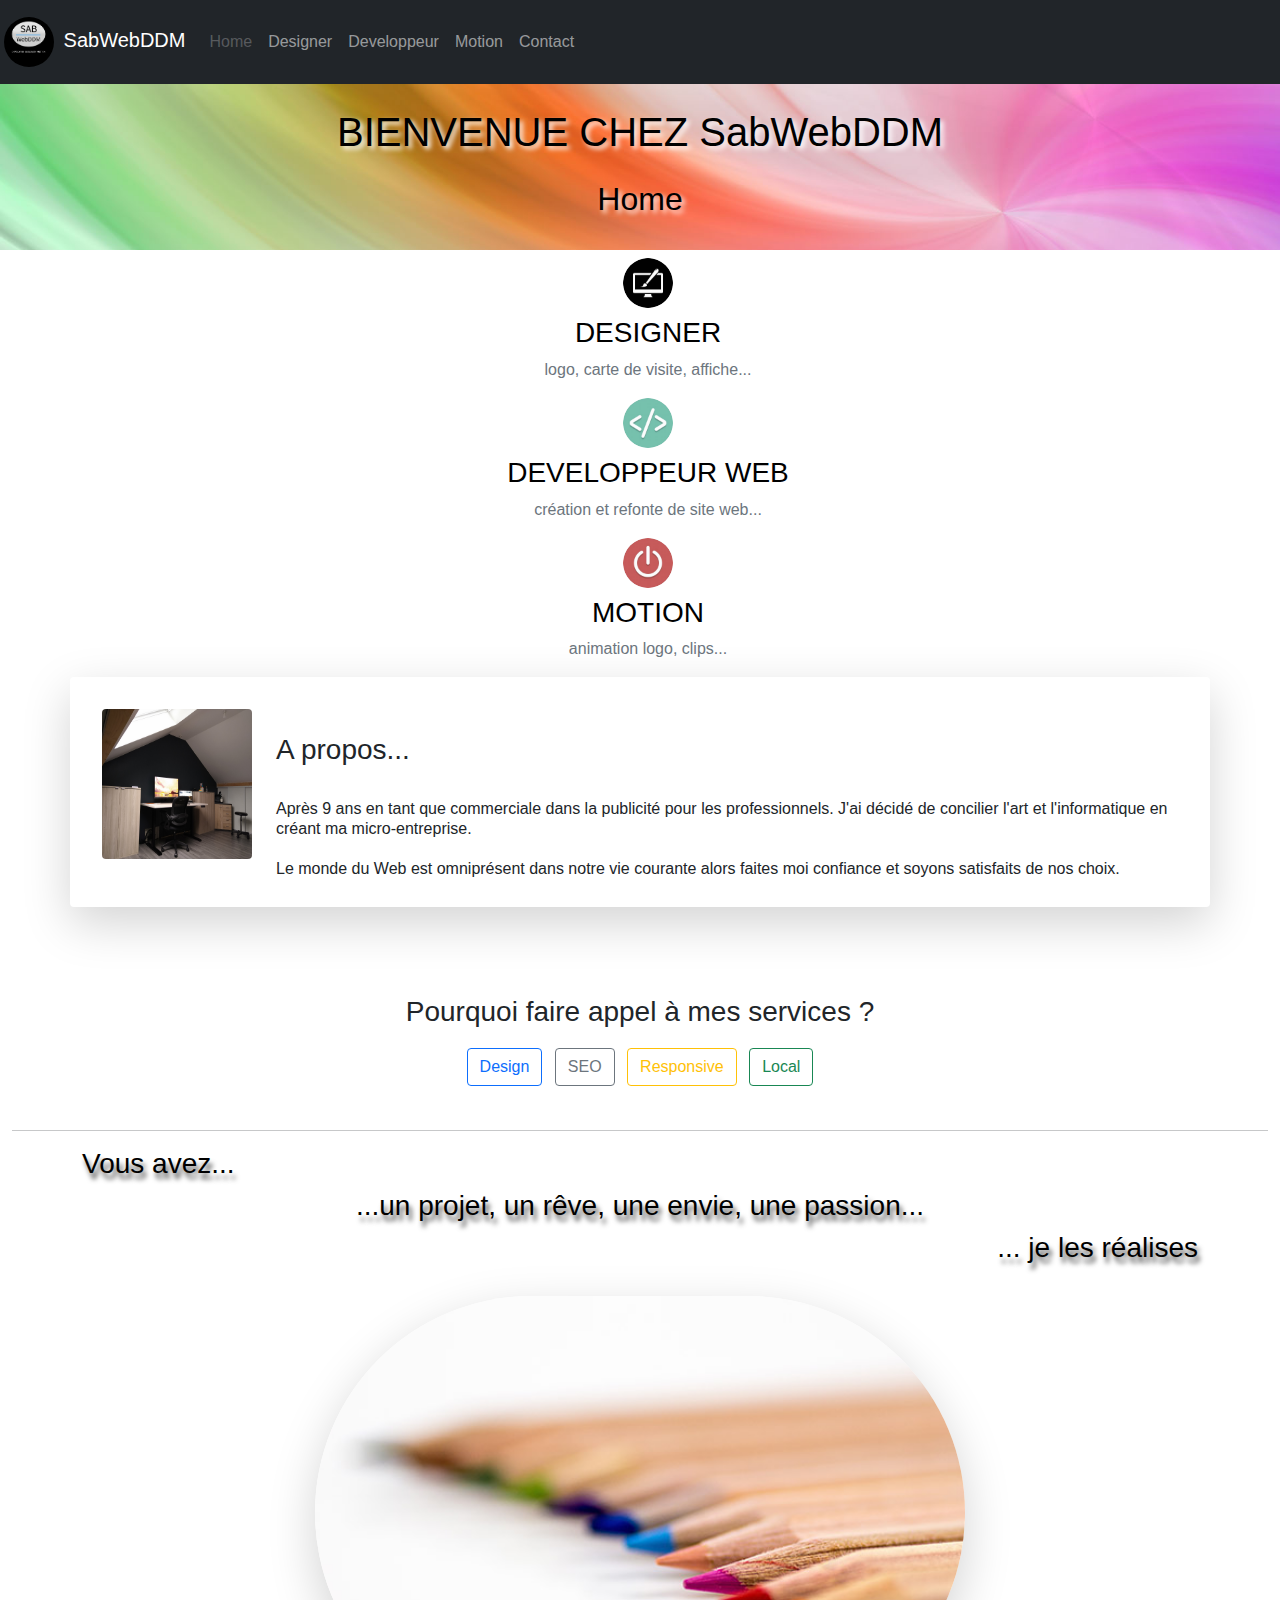
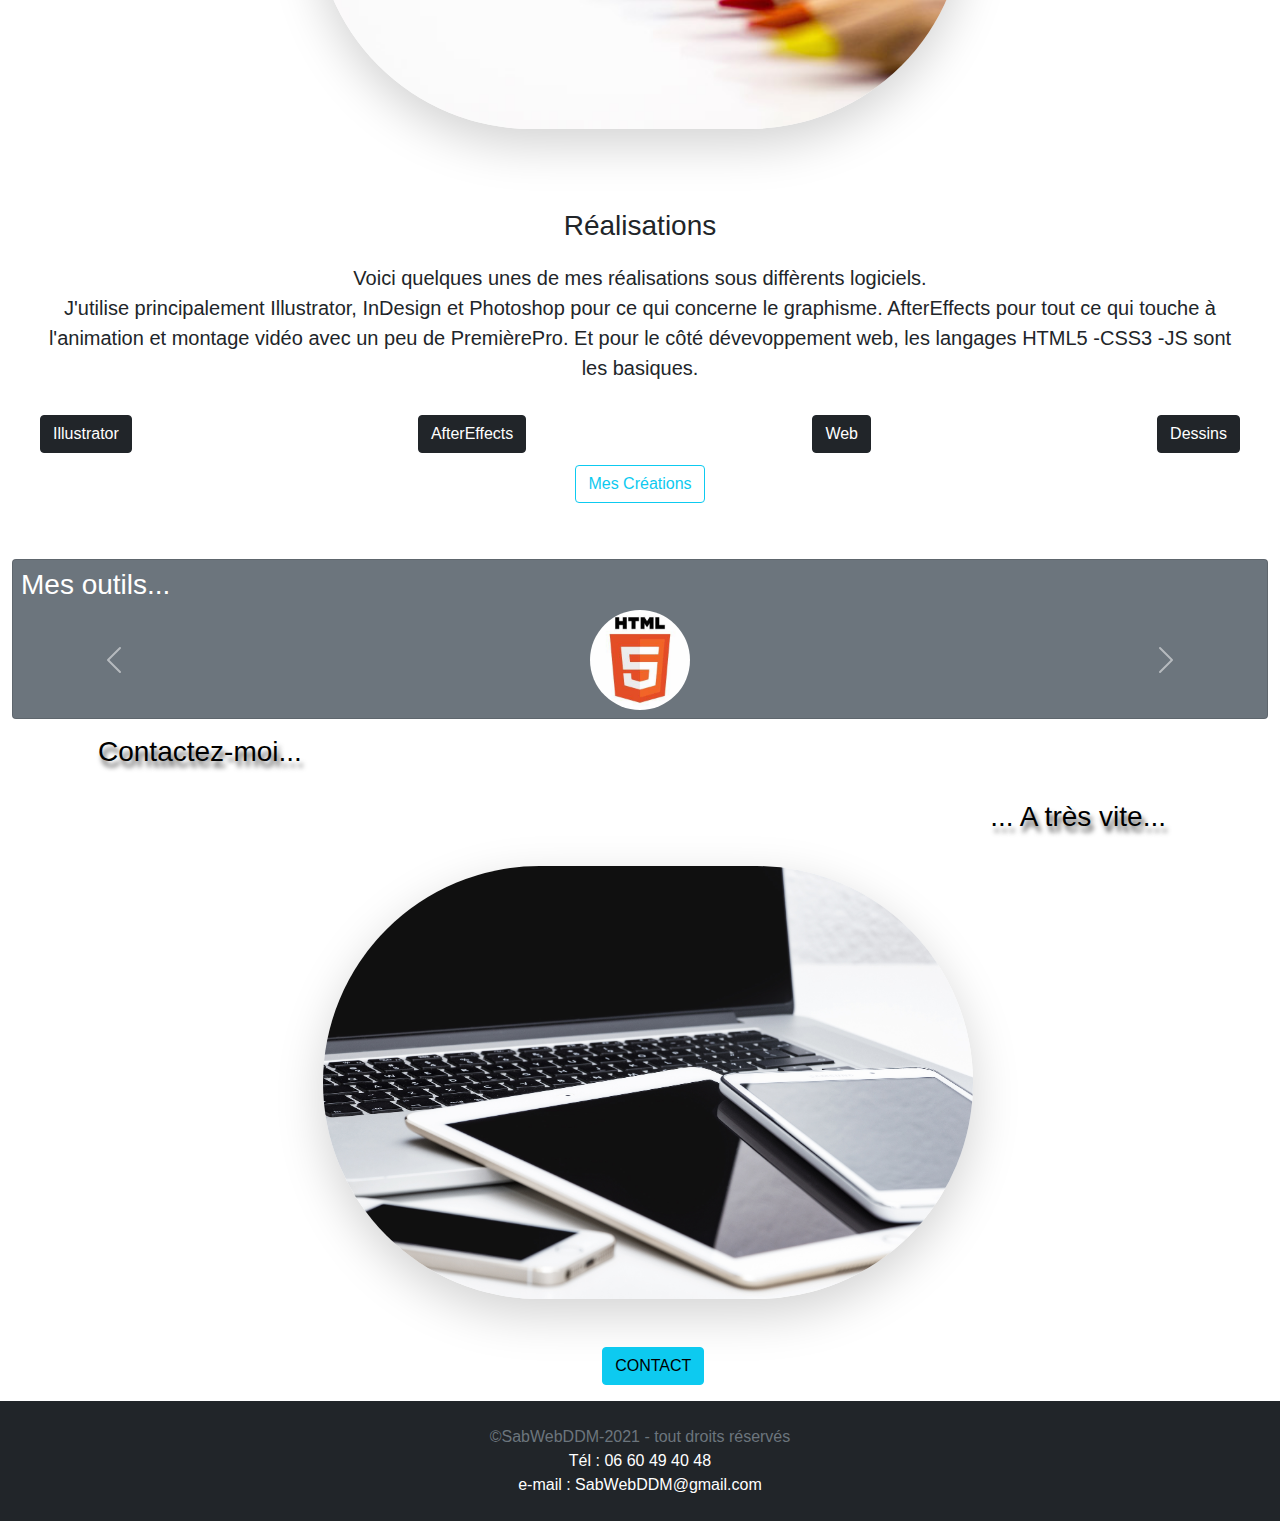
<file: index.html>
<!DOCTYPE html>
<html lang="fr">

<head>
  <meta charset="UTF-8">
  <meta http-equiv="X-UA-Compatible" content="IE=edge">
  <meta name="viewport" content="width=device-width, initial-scale=1.0">
  <meta name="Description" content="Création et conception et développement de sites web. Infographiste pour logo, carte de visite, affiche, programme, flyers...Motion pour animation de logos, films d'entreprise et clips...Développeur web pour la création de sites web et d'application mobile ">
  <meta name="Subject" content="Designer-Developpeur-Motion">
  <meta name="Copyright" content="SabWebDDM">
  <meta name="Author" content="Sabine LIMAT">
  <meta name="Reply-To" content="sabwebddm@gmail.com">
  <meta name="Robots" content="all">
  <meta name="Rating" content="general">
  <meta name="Distribution" content="global">
  <meta name="Geography" content="France">
  <meta name="Category" content="internet">
  <link rel="stylesheet" href="bootstrap-5.0.0-beta3-dist/css/bootstrap.min.css">
  <link rel="stylesheet" href="style.css" type="text/css">
  <title> SabwebDDM - Home</title>
</head>

<body>
        <!--barre de navigation-menu-->
  <nav class="navbar navbar-dark bg-dark navbar-expand-lg">
    <a href="./index.html" class="navbar-brand">
      <img src="images/sab-logo4167x4167.jpg" alt="mon logo" width="50" height="50" class="d-inline-block align-center rounded-pill m-1" /> SabWebDDM
    </a>
      <button type="button" class="navbar-toggler" data-toggle="collapse" data-target="#navbarNavDropdown" aria-controls="navbarNavDropdown" aria-expanded="false" aria-label="Toggle navigation">
        <svg xmlns="http://www.w3.org/2000/svg" width="16" height="16" fill="currentColor" class="bi bi-three-dots-vertical" viewBox="0 0 16 16">
          <path d="M9.5 13a1.5 1.5 0 1 1-3 0 1.5 1.5 0 0 1 3 0zm0-5a1.5 1.5 0 1 1-3 0 1.5 1.5 0 0 1 3 0zm0-5a1.5 1.5 0 1 1-3 0 1.5 1.5 0 0 1 3 0z" />
        </svg>
      </button>

        <!--thèmes menu de navigation-->
    <div class="collapse navbar-collapse" id="navbarNavDropdown">
      <ul class="navbar-nav">
        <li class="nav-item">
          <a href="index.html" class="nav-link disabled"> Home</a>
        </li>
        <li class="nav-item">
          <a href="./pages/designer.html" class="nav-link"> Designer</a>
        </li>
        <li class="nav-item">
          <a href="./pages/developpeurWeb.html" class="nav-link"> Developpeur</a>
        </li>
        <li class="nav-item">
          <a href="./pages/motion.html" class="nav-link"> Motion</a>
        </li>
        <li class="nav-item">
          <a href="./pages/contact.html" class="nav-link"> Contact</a>
        </li>
      </ul>
    </div>
        <!--FIN thèmes menu de navigation-->
  </nav>
        <!--FIN barre de navigation-menu-->

        <!--nom de l'entreprise-domaines d'activités-->
  <header class="containeur-fluid p-2">
    <h1 class="text-center p-3"> BIENVENUE CHEZ SabWebDDM</h1>
    <h2 class="text-center fw-lighter mb-4"> Home</h2>
  </header>
        <!--FIN nom de l'entreprise-domaines d'activités-->

  <div class="container-fluid">

        <!--contenu design-dev-motion-->
    <article class="container-fluid text-center m-2">
      <a href="./pages/designer.html" >
        <img src="./images/design.jfif" alt="image de design" class="rounded-circle mb-2" width="50" height="50">
          <h3> DESIGNER</h3>
      </a>
      <p class="text-muted">logo, carte de visite, affiche...</p>
    </article>

    <article class="container-fluid text-center m-2">
      <a href="./pages/developpeurWeb.html">
        <img src="./images/dev.jfif" alt="image de développement" class="rounded-circle mb-2" width="50" height="50">
          <h3> DEVELOPPEUR WEB</h3>
      </a>
      <p class="text-muted">création et refonte de site web...</p>
    </article>

    <article class="container-fluid text-center m-2">
      <a href="./pages/motion.html">
        <img src="./images/motion.jfif" alt="image de motion" class="rounded-circle mb-2" width="50" height="50">
          <h3> MOTION</h3>
      </a>
      <p class="text-muted">animation logo, clips...</p>
    </article>
        <!--FIN-contenu design-dev-motion-->

 <!--article a propos-->
 <figure class="container shadow-lg p-2 mb-5 bg-body rounded">
  <img src="./images/bureau-sab.jpg" alt="open for business" width="150" height="150"
    class="rounded float-start m-4" />
  <article><br>
    <h3 class="text-justify mb-2 p-4"> A propos...</h3>
    <p class="lh-sm pb-1"> Après 9 ans en tant que commerciale dans la publicité pour les professionnels. J'ai décidé de concilier l'art et l'informatique en créant ma micro-entreprise.</p>
    <p class="lh-sm pb-1"> Le monde du Web est omniprésent dans notre vie courante alors faites moi confiance et soyons satisfaits de nos choix.</p>
  </article>
</figure>
    <!--FIN article a propos-->

        <!--mes services-->
    <div class="container-fluid p-4 mb-2 text-center">
      <h3 class="p-2 m-2"> Pourquoi faire appel à mes services ?</h3>
        <a class="btn btn-outline-primary m-1" href="./pages/design.html" role="button">Design</a>
        <a class="btn btn-outline-secondary m-1" href="./pages/seo.html" role="button">SEO</a>
        <a class="btn btn-outline-warning m-1" href="./pages/responsive.html" role="button">Responsive</a>
        <a class="btn btn-outline-success m-1" href="./pages/local.html" role="button">Local</a>
    </div>
    <hr>
        <!--FIN mes services-->

 <!--image et text-->
 <div class="container bg-transparent">
  <h3 class=" ombre text-start">Vous avez...</h3>
  <h3 class=" ombre text-center">...un projet, un rêve, une envie, une passion...</h3>
  <h3 class=" ombre text-end"> ... je les réalises</h3><br>
  <img src="./images/CrayonsCouleurs.jpg" class="img-fluid rounded-pill mx-auto d-block shadow-lg mb-5" width="650"
  alt="crayons de couleurs">
</div>
    <!--FIN-image et text-->

        <!--Réalisations-->
    <main class="container-fluid p-4 mb-2 text-center">
      <h3 class="pb-2 m-2"> Réalisations</h3>
      <p class="lead p-1">
        Voici quelques unes de mes réalisations sous diffèrents logiciels.<br>
        J'utilise principalement Illustrator, InDesign et Photoshop pour ce qui concerne le graphisme.
        AfterEffects pour tout ce qui touche à l'animation et montage vidéo avec un peu de PremièrePro.
        Et pour le côté dévevoppement web, les langages HTML5 -CSS3 -JS sont les basiques.</p>
      <nav class="navbar navbar-inline-block text-center">
        <button type="button" class="btn btn-dark m-1"> Illustrator</button>
        <button type="button" class="btn btn-dark m-1"> AfterEffects</button>
        <button type="button" class="btn btn-dark m-1"> Web</button>
        <button type="button" class="btn btn-dark m-1"> Dessins</button>
      </nav>
        <a class="btn btn-outline-info" href="./pages/mesCrea.html" role="button">Mes Créations</a>
      
    </main><br>
        <!--FIN-Réalisations-->

        <!--Mes outils-Indicateurs-Carrousel-Controles-->
    <div class="card bg bg-secondary mb-1 p-2">
      <h3 class="text-white mb-2 "> Mes outils...</h3>
      <div id="demo" class="carousel slide" data-ride="carousel">
        <!-- Indicateurs -->
        <ul class="carousel-indicators p-2">
          <li data-target="#demo" data-slide-to="1" class="active"></li>
          <li data-target="#demo" data-slide-to="2"></li>
          <li data-target="#demo" data-slide-to="3"></li>
          <li data-target="#demo" data-slide-to="4"></li>
          <li data-target="#demo" data-slide-to="5"></li>
          <li data-target="#demo" data-slide-to="6"></li>
          <li data-target="#demo" data-slide-to="7"></li>
          <li data-target="#demo" data-slide-to="8"></li>
          <li data-target="#demo" data-slide-to="9"></li>
        </ul>
        <!--FIN Indicateurs -->

        <!-- Carrousel -->
      <div class="container">
        <div class="carousel-inner">
          <div class="carousel-item active">
            <img src="./images/HTML.jfif" alt="Carrousel slide 1" class="mx-auto d-block rounded-circle" width="100" height="100">
            <div class="carousel-caption">
            </div>
          </div>

          <div class="carousel-item">
            <img src="./images/CSS3.jfif" alt="Carrousel slide 2" class="mx-auto d-block rounded-circle" width ="100" height="100">
            <div class="carousel-caption d-none d-md-block text-dark">
            </div>
          </div>

          <div class="carousel-item">
            <img src="./images/Illustrator.jfif" alt="Carrousel slide 3" class="mx-auto d-block rounded-circle" width ="100" height="100">
            <div class="carousel-caption d-none d-md-block text-dark">
            </div>
          </div>

          <div class="carousel-item">
            <img src="./images/InDesign2.jfif" alt="Carrousel slide 4" class="mx-auto d-block rounded-circle" width ="100" height="100">
            <div class="carousel-caption d-none d-md-block text-dark">
            </div>
          </div>

          <div class="carousel-item">
            <img src="./images/Json.jfif" alt="Carrousel slide 5" class="mx-auto d-block rounded-circle" width ="100" height="100">
            <div class="carousel-caption d-none d-md-block text-dark">
            </div>
          </div>

          <div class="carousel-item">
            <img src="./images/SEO.jfif" alt="Carrousel slide 6" class="mx-auto d-block rounded-circle" width ="100" height="100">
            <div class="carousel-caption d-none d-md-block text-dark">
            </div>
          </div>

          <div class="carousel-item">
            <img src="./images/PhotoShop.jfif" alt="Carrousel slide 7" class="mx-auto d-block rounded-circle" width ="100" height="100">
            <div class="carousel-caption d-none d-md-block text-dark">
            </div>
          </div>
          <div class="carousel-item ">
            <img src="./images/Bootstrap.jfif" alt="Carrousel slide 8" class="mx-auto d-block rounded-circle" width ="100" height="100">
            <div class="carousel-caption d-none d-md-block">
            </div>
          </div>
          <div class="carousel-item ">
            <img src="./images/afterEffects.jfif" alt="Carrousel slide 8" class="mx-auto d-block rounded-circle" width ="100" height="100">
            <div class="carousel-caption d-none d-md-block">
            </div>
          </div>
        </div>
        <!--FIN Carrousel -->

        <!-- Contrôles -->
        <a class="carousel-control-prev" href="#demo" role="button" data-slide="prev">
          <span class="carousel-control-prev-icon" aria-hidden="true"></span>
        </a>
        <a class="carousel-control-next" href="#demo" role="button" data-slide="next">
          <span class="carousel-control-next-icon" aria-hidden="true"></span>
        </a>
        <!--FIN Contrôles -->
      </div>
    </div>
  </div><!--container carousel-->
        <!--FIN Mes outils-Indicateurs-Carrousel-Controles-->

        <!--Contact et image-->
    <div class="container">
      <div class="card-img m-2 p-2">
        <h3 class="ombre text"> Contactez-moi...</h3>
        <h3 class="ombre text-end m-2 p-4"> ... A très vite...</h3>
          <img src="./images/responsive1.jpg" class="img-fluid rounded-pill mx-auto d-block shadow-lg mb-5" width="650"
          alt="crayons de couleurs">
        <div class="d-grid gap-2 col-1 mx-auto">

          <a class="btn btn-info" href="./pages/contact.html" role="button">CONTACT</a>
         
        </div>
      </div>
    </div>
        <!--FIN Contact et image-->
  </div><!--container page-->

        <!--copyright footer-->
  <div class="text-center bg-dark text-muted p-4">&copy;SabWebDDM-2021 - tout droits réservés
    <footer class="bg-dark text-white">
    <div class="telephone"><a href="tel:+0660494048">Tél : 06 60 49 40 48</a></div>
    <div class="e-mail"><a href="mailto:sabWebDDM@gmail.com">e-mail : SabWebDDM@gmail.com</a></div>
  </footer>
  </div>
        <!--FIN copyright footer-->

        <!--script JS, Popper.js and JQuery-->
  <script src="./bootstrap-5.0.0-beta3-dist/js/bootstrap.bundle.min.js"></script>
  <script src="https://code.jquery.com/jquery-3.4.1.slim.min.js" integrity="sha384-J6qa4849blE2+poT4WnyKhv5vZF5SrPo0iEjwBvKU7imGFAV0wwj1yYfoRSJoZ+n" crossorigin="anonymous"></script>
  <script src="https://cdn.jsdelivr.net/npm/popper.js@1.16.0/dist/umd/popper.min.js" integrity="sha384-Q6E9RHvbIyZFJoft+2mJbHaEWldlvI9IOYy5n3zV9zzTtmI3UksdQRVvoxMfooAo" crossorigin="anonymous"></script>
  <script src="https://stackpath.bootstrapcdn.com/bootstrap/4.4.1/js/bootstrap.min.js" integrity="sha384-wfSDF2E50Y2D1uUdj0O3uMBJnjuUD4Ih7YwaYd1iqfktj0Uod8GCExl3Og8ifwB6" crossorigin="anonymous"></script>

        <!-- Balisage JSON-LD généré par l'outil d'aide au balisage de données structurées de Google -->
  <script type="application/ld+json">
  {
    "@context" : "http://schema.org",
    "@type" : "LocalBusiness",
    "name" : "SabWebDDM Home"
    "telephone" : "tél : 06.60.49.40.48",
    "email" : "sabwebddm@gmail.com",
    "address" : {
      "@type" : "PostalAddress",
      "addressLocality" : "147 Hameau du lac-74250 Ville en Sallaz"
  }
  </script>
</body>
</html>
</file>
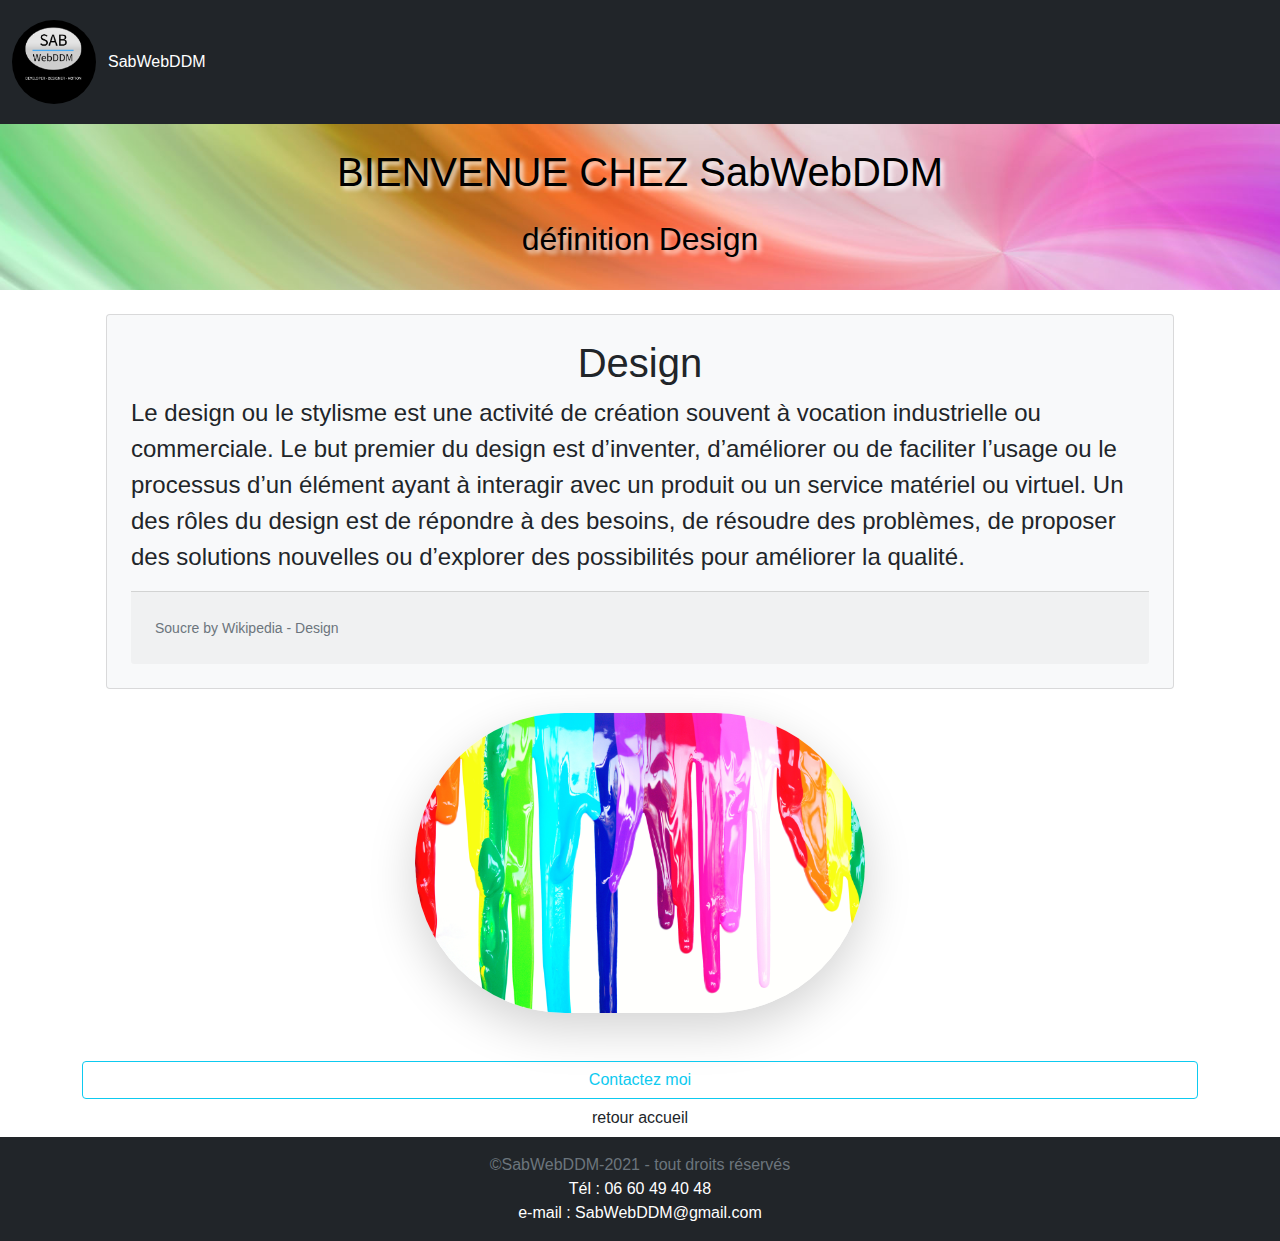
<file: pages/design.html>
<!DOCTYPE html>
<html lang="fr">

<head>
  <meta charset="UTF-8">
  <meta http-equiv="X-UA-Compatible" content="IE=edge">
  <meta name="viewport" content="width=device-width, initial-scale=1.0">
  <meta name="Description" content="Création et conception et développement de sites web. Infographiste pour logo, carte de visite, affiche, programme, flyers...Motion pour animation de logos, films d'entreprise et clips...Développeur web pour la création de sites web et d'application mobile ">
  <meta name="Subject" content="Designer-Developpeur-Motion">
  <meta name="Copyright" content="SabWebDDM">
  <meta name="Author" content="Sabine LIMAT">
  <meta name="Reply-To" content="sabwebddm@gmail.com">
  <meta name="Robots" content="all">
  <meta name="Rating" content="general">
  <meta name="Distribution" content="global">
  <meta name="Geography" content="France">
  <meta name="Category" content="internet">
  <link rel="stylesheet" href="../bootstrap-5.0.0-beta3-dist/css/bootstrap.min.css">
  <link rel="stylesheet" href="../style.css" type="text/css">
  <title> SabwebDDM - définition design</title>
</head>

<body>

  <a href="../index.html" class="navbar navbar-dark bg-dark navbar-expand-lg text-white">
    <img src="../images/sab-logo4167x4167.jpg" 
    alt="mon logo" 
    width="100" 
    height="100" 
    class="d-inline-block align-center rounded-pill m-1 p-2" /> SabWebDDM
  </a>

   <!--nom de l'entreprise-domaines d'activités-->
  <header class="containeur p-2">
    <h1 class="text-center p-3"> BIENVENUE CHEZ SabWebDDM</h1>
    <h2 class="text-center fw-lighter mb-4"> définition Design</h2>
  </header>
    <!--FIN nom de l'entreprise-domaines d'activités-->

<div class="container">    
  <main class="card bg-light m-4 p-4">
    <h2 class="card-text text-center fs-1 ">Design</h2>
      <p class="fs-4">Le design ou le stylisme est une activité de création souvent à vocation industrielle ou commerciale. 
      Le but premier du design est d’inventer, d’améliorer ou de faciliter l’usage ou le processus d’un élément ayant à interagir avec un produit ou un service matériel ou virtuel. 
      Un des rôles du design est de répondre à des besoins, de résoudre des problèmes, de proposer des solutions nouvelles ou d’explorer des possibilités pour améliorer la qualité.</p>
      <div class="card-footer p-4">
        <small class="text-muted">Soucre by Wikipedia - Design</small>
    </main>
  </div>

      <img src="../images/peinture-couleurs.jpg" 
      alt="peinture couleurs" 
      width="450"
      class="img-fluid rounded-pill mx-auto d-block shadow-lg mb-5" width="650">

<div class="container">
<a class="btn btn-outline-info mx-auto d-block" href="../pages/contact.html" role="button">Contactez moi</a>
<a class="btn mx-auto d-block text-dark" href="../index.html" role="button">retour accueil</a>
</div>

 <!--copyright footer-->
 <div class="text-center bg-dark text-muted p-3">&copy;SabWebDDM-2021 - tout droits réservés
  <footer class="bg-dark text-white">
  <div class="telephone"><a href="tel:+0660494048">Tél : 06 60 49 40 48</a></div>
  <div class="e-mail"><a href="mailto:sabWebDDM@gmail.com">e-mail : SabWebDDM@gmail.com</a></div>
</footer>
</div>
 <!--FIN copyright footer-->

 <!--script JS, Popper.js and JQuery-->
<script src="../bootstrap-5.0.0-beta3-dist/js/bootstrap.bundle.min.js"></script>
<script src="https://code.jquery.com/jquery-3.4.1.slim.min.js" integrity="sha384-J6qa4849blE2+poT4WnyKhv5vZF5SrPo0iEjwBvKU7imGFAV0wwj1yYfoRSJoZ+n" crossorigin="anonymous"></script>
<script src="https://cdn.jsdelivr.net/npm/popper.js@1.16.0/dist/umd/popper.min.js" integrity="sha384-Q6E9RHvbIyZFJoft+2mJbHaEWldlvI9IOYy5n3zV9zzTtmI3UksdQRVvoxMfooAo" crossorigin="anonymous"></script>
<script src="https://stackpath.bootstrapcdn.com/bootstrap/4.4.1/js/bootstrap.min.js" integrity="sha384-wfSDF2E50Y2D1uUdj0O3uMBJnjuUD4Ih7YwaYd1iqfktj0Uod8GCExl3Og8ifwB6" crossorigin="anonymous"></script>

 <!-- Balisage JSON-LD généré par l'outil d'aide au balisage de données structurées de Google -->
<script type="application/ld+json">
{
"@context" : "http://schema.org",
"@type" : "LocalBusiness",
"name" : "SabWebDDM Home"
"telephone" : "tél : 06.60.49.40.48",
"email" : "sabwebddm@gmail.com",
"address" : {
"@type" : "PostalAddress",
"addressLocality" : "147 Hameau du lac-74250 Ville en Sallaz"
}
</script>
</body>
</html>
</file>
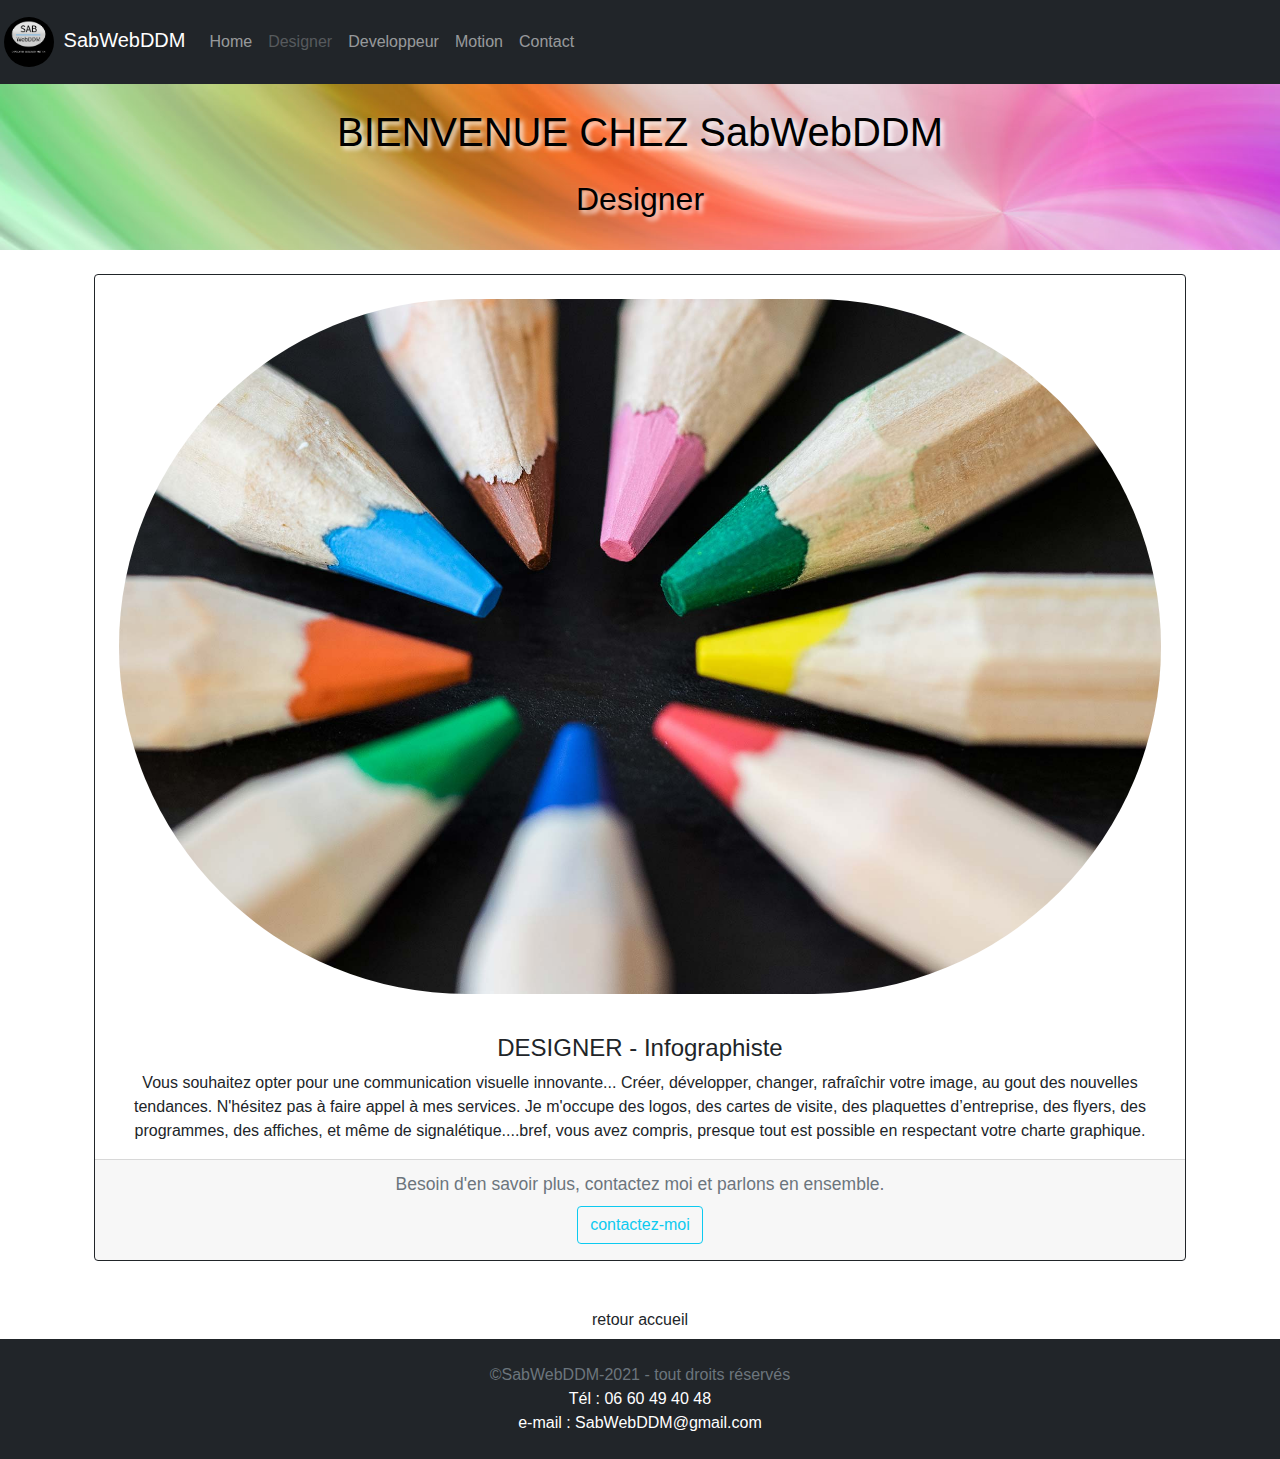
<file: pages/designer.html>
<!DOCTYPE html>
<html lang="fr">

<head>
  <meta charset="UTF-8">
  <meta http-equiv="X-UA-Compatible" content="IE=edge">
  <meta name="viewport" content="width=device-width, initial-scale=1.0">
  <meta name="Description" content="Création et conception et développement de sites web. Infographiste pour logo, carte de visite, affiche, programme, flyers...Motion pour animation de logos, films d'entreprise et clips...Développeur web pour la création de sites web et d'application mobile ">
  <meta name="Subject" content="Designer-Developpeur-Motion">
  <meta name="Copyright" content="SabWebDDM">
  <meta name="Author" content="Sabine LIMAT">
  <meta name="Reply-To" content="sabwebddm@gmail.com">
  <meta name="Robots" content="all">
  <meta name="Rating" content="general">
  <meta name="Distribution" content="global">
  <meta name="Geography" content="France">
  <meta name="Category" content="internet">
  <link rel="stylesheet" href="../bootstrap-5.0.0-beta3-dist/css/bootstrap.min.css">
  <link rel="stylesheet" href="../style.css" type="text/css">
  <title> SabwebDDM - Designer Infographiste</title>
</head>

<body>

  <!--barre de navigation-menu-->
  <nav class="navbar navbar-dark bg-dark navbar-expand-lg">
    <a href="../index.html" class="navbar-brand">
      <img src="../images/sab-logo4167x4167.jpg" alt="mon logo" width="50" height="50"
        class="d-inline-block align-center rounded-pill m-1" /> SabWebDDM</a>

    <button type="button" class="navbar-toggler" data-toggle="collapse" data-target="#navbarNavDropdown"
      aria-controls="navbarNavDropdown" aria-expanded="false" aria-label="Toggle navigation">
      <svg xmlns="http://www.w3.org/2000/svg" width="16" height="16" fill="currentColor"
        class="bi bi-three-dots-vertical" viewBox="0 0 16 16">
        <path
          d="M9.5 13a1.5 1.5 0 1 1-3 0 1.5 1.5 0 0 1 3 0zm0-5a1.5 1.5 0 1 1-3 0 1.5 1.5 0 0 1 3 0zm0-5a1.5 1.5 0 1 1-3 0 1.5 1.5 0 0 1 3 0z" />
      </svg>
    </button>

    <!--thèmes menu de navigation-->
    <div class="collapse navbar-collapse" id="navbarNavDropdown">
      <ul class="navbar-nav">
        <li class="nav-item">
          <a href="../index.html" class="nav-link"> Home</a>
        </li>
        <li class="nav-item">
          <a href="../pages/designer.html" class="nav-link  disabled"> Designer</a>
        </li>
        <li class="nav-item">
          <a href="../pages/developpeurWeb.html" class="nav-link"> Developpeur</a>
        </li>
        <li class="nav-item">
          <a href="../pages/motion.html" class="nav-link"> Motion</a>
        </li>
        <li class="nav-item">
          <a href="../pages/contact.html" class="nav-link"> Contact</a>
        </li>
      </ul>
    </div>
  </nav>

  <!--nom de l'entreprise-domaines d'activités-->
  <header class="containeur-fluid p-2">
    <h1 class="text-center p-3"> BIENVENUE CHEZ SabWebDDM</h1>
    <h2 class="text-center fw-lighter mb-4"> Designer</h2>
  </header>

  <!--card designer-->
  <div class="container p-4">
      <div class="card border-dark mb-3">
        <img src="../images/mines-crayons-couleurs.jpg" class="card-img-top rounded-pill p-4" alt="crayons de couleurs">
        <div class="card-body">
          <h4 class="card-title text-center"> DESIGNER - Infographiste </h4>
          <p class="card-text text-center"> Vous souhaitez opter pour une communication visuelle innovante... Créer, développer,
            changer, rafraîchir votre image, au gout des nouvelles tendances. N'hésitez pas à faire appel à mes services.
            Je m'occupe des logos, des cartes de visite, des plaquettes d’entreprise, des flyers, des programmes, des
            affiches, et même de signalétique....bref, vous avez compris, presque tout est possible en respectant votre
            charte graphique.</p>
        </div>
        <div class="card-footer text-center fs-5">
          <small class="text-secondary">Besoin d'en savoir plus, contactez moi et parlons en ensemble.</small><br>
          <a href="../pages/contact.html" class="btn btn-outline-info m-2">contactez-moi </a>
        </div>
      </div>
  </div>

  <a class="btn mx-auto d-block text-dark" href="../index.html" role="button">retour accueil</a>

   <!--copyright footer-->
  <div class="text-center bg-dark text-muted p-4">&copy;SabWebDDM-2021 - tout droits réservés
    <footer class="bg-dark text-white">
    <div class="telephone"><a href="tel:+0660494048">Tél : 06 60 49 40 48</a></div>
    <div class="e-mail"><a href="mailto:sabWebDDM@gmail.com">e-mail : SabWebDDM@gmail.com</a></div>
  </footer>
  </div>
        <!--FIN copyright footer-->
  
  <!--script JS, Popper.js and JQuery-->
  <script src="../bootstrap-5.0.0-beta3-dist/js/bootstrap.bundle.min.js"></script>
  <script src="https://code.jquery.com/jquery-3.4.1.slim.min.js" integrity="sha384-J6qa4849blE2+poT4WnyKhv5vZF5SrPo0iEjwBvKU7imGFAV0wwj1yYfoRSJoZ+n" crossorigin="anonymous"></script>
  <script src="https://cdn.jsdelivr.net/npm/popper.js@1.16.0/dist/umd/popper.min.js" integrity="sha384-Q6E9RHvbIyZFJoft+2mJbHaEWldlvI9IOYy5n3zV9zzTtmI3UksdQRVvoxMfooAo" crossorigin="anonymous"></script>
  <script src="https://stackpath.bootstrapcdn.com/bootstrap/4.4.1/js/bootstrap.min.js" integrity="sha384-wfSDF2E50Y2D1uUdj0O3uMBJnjuUD4Ih7YwaYd1iqfktj0Uod8GCExl3Og8ifwB6" crossorigin="anonymous"></script>
  
  <!-- Balisage JSON-LD généré par l'outil d'aide au balisage de données structurées de Google -->
  <script type="application/ld+json">
  {
    "@context" : "http://schema.org",
    "@type" : "LocalBusiness",
    "name" : "SabWebDDM Missions"
    "telephone" : "tél : 06.60.49.40.48",
    "email" : "sabwebddm@gmail.com",
    "address" : {
      "@type" : "PostalAddress",
      "addressLocality" : "147 Hameau du lac-74250 Ville en Sallaz"
  }
  </script>
  
  </body>
  </html>
</file>
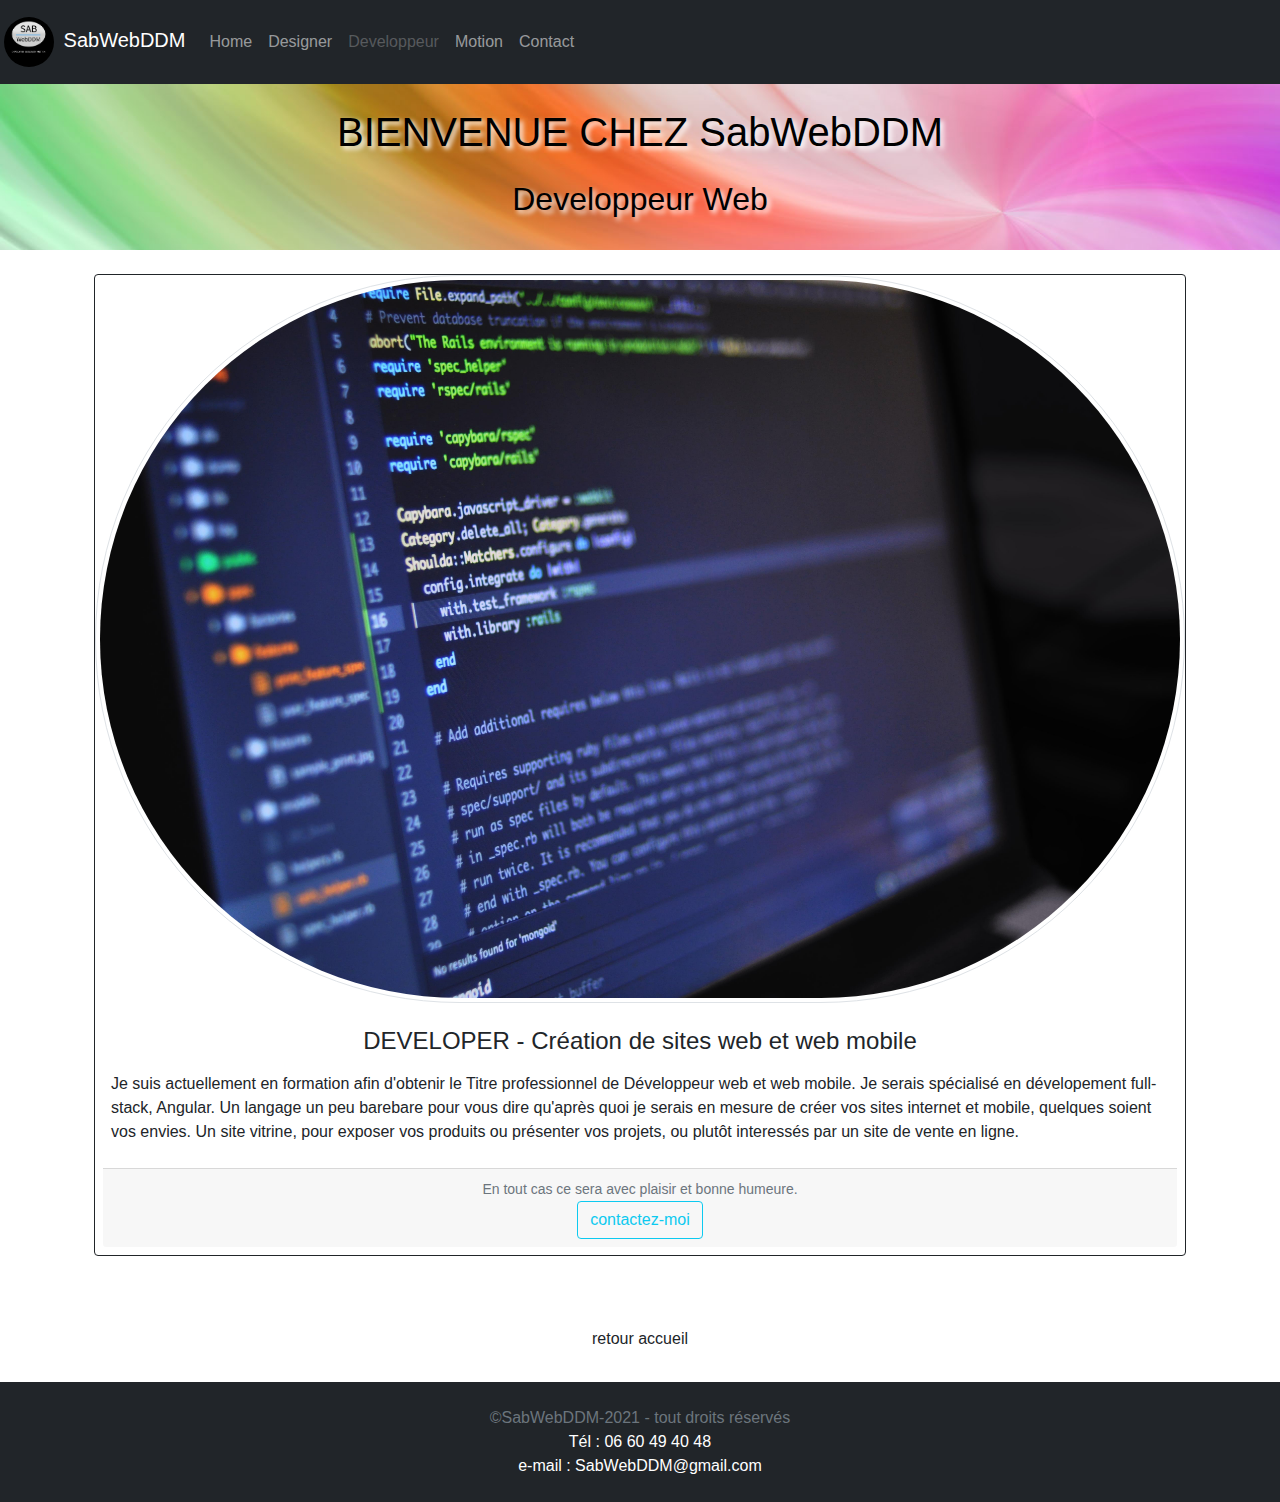
<file: pages/developpeurWeb.html>
<!DOCTYPE html>
<html lang="fr">

<head>
  <meta charset="UTF-8">
  <meta http-equiv="X-UA-Compatible" content="IE=edge">
  <meta name="viewport" content="width=device-width, initial-scale=1.0">
  <meta name="Description" content="Création et conception et développement de sites web. Infographiste pour logo, carte de visite, affiche, programme, flyers...Motion pour animation de logos, films d'entreprise et clips...Développeur web pour la création de sites web et d'application mobile ">
  <meta name="Subject" content="Designer-Developpeur-Motion">
  <meta name="Copyright" content="SabWebDDM">
  <meta name="Author" content="Sabine LIMAT">
  <meta name="Reply-To" content="sabwebddm@gmail.com">
  <meta name="Robots" content="all">
  <meta name="Rating" content="general">
  <meta name="Distribution" content="global">
  <meta name="Geography" content="France">
  <meta name="Category" content="internet">
  <link rel="stylesheet" href="../bootstrap-5.0.0-beta3-dist/css/bootstrap.min.css">
  <link rel="stylesheet" href="../style.css" type="text/css">
  <title> SabwebDDM - developpeur web et web mobile</title>
</head>

<body>

  <!--barre de navigation-menu-->
  <nav class="navbar navbar-dark bg-dark navbar-expand-lg">
    <a href="../index.html" class="navbar-brand">
      <img src="../images/sab-logo4167x4167.jpg" alt="mon logo" width="50" height="50"
        class="d-inline-block align-center rounded-pill m-1" /> SabWebDDM</a>

    <button type="button" class="navbar-toggler" data-toggle="collapse" data-target="#navbarNavDropdown"
      aria-controls="navbarNavDropdown" aria-expanded="false" aria-label="Toggle navigation">
      <svg xmlns="http://www.w3.org/2000/svg" width="16" height="16" fill="currentColor"
        class="bi bi-three-dots-vertical" viewBox="0 0 16 16">
        <path
          d="M9.5 13a1.5 1.5 0 1 1-3 0 1.5 1.5 0 0 1 3 0zm0-5a1.5 1.5 0 1 1-3 0 1.5 1.5 0 0 1 3 0zm0-5a1.5 1.5 0 1 1-3 0 1.5 1.5 0 0 1 3 0z" />
      </svg>
    </button>

    <!--thèmes menu de navigation-->
    <div class="collapse navbar-collapse" id="navbarNavDropdown">
      <ul class="navbar-nav">
        <li class="nav-item">
          <a href="../index.html" class="nav-link"> Home</a>
        </li>
        <li class="nav-item">
          <a href="../pages/designer.html" class="nav-link"> Designer</a>
        </li>
        <li class="nav-item">
          <a href="../pages/developpeurWeb.html" class="nav-link disabled"> Developpeur</a>
        </li>
        <li class="nav-item">
          <a href="../pages/motion.html" class="nav-link"> Motion</a>
        </li>
        <li class="nav-item">
          <a href="../pages/contact.html" class="nav-link"> Contact</a>
        </li>
      </ul>
    </div>
  </nav>

  <!--nom de l'entreprise-domaines d'activités-->
  <header class="containeur-fluid p-2">
    <h1 class="text-center p-3"> BIENVENUE CHEZ SabWebDDM</h1>
    <h2 class="text-center fw-lighter mb-4"> Developpeur Web</h2>
  </header>

  <!--card developpeur web-->
  <div class="container mb-4 p-4">
    <div class="card border-dark mb-3">
      <img src="../images/ecranCode.jpg" class="card-img-top rounded-pill img-thumbnail" alt="ecran code de programmation">
      <div class="card-body">
        <h4 class="card-title text-center p-2">DEVELOPER - Création de sites web et web mobile</h4>
        <p class="card-text">Je suis actuellement en formation afin d'obtenir le Titre professionnel de Développeur web
        et web mobile. Je serais spécialisé en dévelopement full-stack, Angular. Un langage un peu barebare pour vous
        dire qu'après quoi je serais en mesure de créer vos sites internet et mobile, quelques soient vos envies. Un
        site vitrine, pour exposer vos produits ou présenter vos projets, ou plutôt interessés par un site de vente en
        ligne.</p>
      </div>
      <div class="card-footer text-center m-2">
        <small class="text-muted">En tout cas ce sera avec plaisir et bonne humeure.</small><br>
        <a href="../pages/contact.html" class="btn btn-outline-info">contactez-moi</a>
      </div>
    </div>
  </div>
  <a class="btn mx-auto d-block mb-4 text-dark" href="../index.html" role="button">retour accueil</a>

  <!--copyright footer-->
  <div class="text-center bg-dark text-muted p-4">&copy;SabWebDDM-2021 - tout droits réservés
    <footer class="bg-dark text-white">
    <div class="telephone"><a href="tel:+0660494048">Tél : 06 60 49 40 48</a></div>
    <div class="e-mail"><a href="mailto:sabWebDDM@gmail.com">e-mail : SabWebDDM@gmail.com</a></div>
  </footer>
  </div>
        <!--FIN copyright footer-->
  
  <!--script JS, Popper.js and JQuery-->
  <script src="../bootstrap-5.0.0-beta3-dist/js/bootstrap.bundle.min.js"></script>
  <script src="https://code.jquery.com/jquery-3.4.1.slim.min.js" integrity="sha384-J6qa4849blE2+poT4WnyKhv5vZF5SrPo0iEjwBvKU7imGFAV0wwj1yYfoRSJoZ+n" crossorigin="anonymous"></script>
  <script src="https://cdn.jsdelivr.net/npm/popper.js@1.16.0/dist/umd/popper.min.js" integrity="sha384-Q6E9RHvbIyZFJoft+2mJbHaEWldlvI9IOYy5n3zV9zzTtmI3UksdQRVvoxMfooAo" crossorigin="anonymous"></script>
  <script src="https://stackpath.bootstrapcdn.com/bootstrap/4.4.1/js/bootstrap.min.js" integrity="sha384-wfSDF2E50Y2D1uUdj0O3uMBJnjuUD4Ih7YwaYd1iqfktj0Uod8GCExl3Og8ifwB6" crossorigin="anonymous"></script>
  
  <!-- Balisage JSON-LD généré par l'outil d'aide au balisage de données structurées de Google -->
  <script type="application/ld+json">
  {
    "@context" : "http://schema.org",
    "@type" : "LocalBusiness",
    "name" : "SabWebDDM Developpeur web"
    "telephone" : "tél : 06.60.49.40.48",
    "email" : "sabwebddm@gmail.com",
    "address" : {
      "@type" : "PostalAddress",
      "addressLocality" : "147 Hameau du lac-74250 Ville en Sallaz"
  }
  </script>
  
  </body>
  </html>
</file>
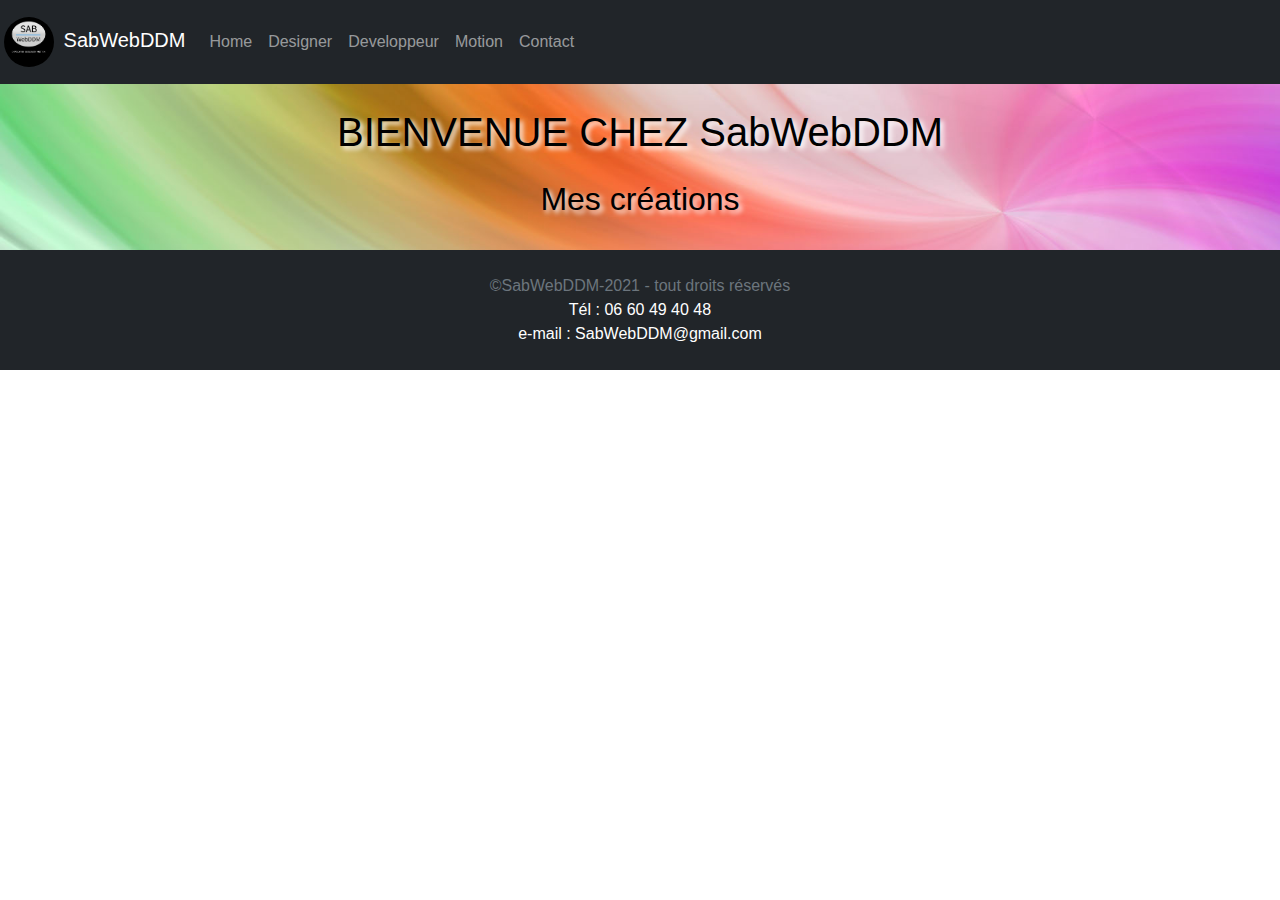
<file: pages/mesCrea.html>
<!DOCTYPE html>
<html lang="fr">

<head>
  <meta charset="UTF-8">
  <meta http-equiv="X-UA-Compatible" content="IE=edge">
  <meta name="viewport" content="width=device-width, initial-scale=1.0">
  <meta name="Description" content="Création et conception et développement de sites web. Infographiste pour logo, carte de visite, affiche, programme, flyers...Motion pour animation de logos, films d'entreprise et clips...Développeur web pour la création de sites web et d'application mobile ">
  <meta name="Subject" content="Designer-Developpeur-Motion">
  <meta name="Copyright" content="SabWebDDM">
  <meta name="Author" content="Sabine LIMAT">
  <meta name="Reply-To" content="sabwebddm@gmail.com">
  <meta name="Robots" content="all">
  <meta name="Rating" content="general">
  <meta name="Distribution" content="global">
  <meta name="Geography" content="France">
  <meta name="Category" content="internet">
  <link rel="stylesheet" href="../bootstrap-5.0.0-beta3-dist/css/bootstrap.min.css">
  <link rel="stylesheet" href="../style.css" type="text/css">
  <title> SabwebDDM - Mes créations perso</title>
</head>

<body>
        <!--barre de navigation-menu-->
  <nav class="navbar navbar-dark bg-dark navbar-expand-lg">
    <a href="./index.html" class="navbar-brand">
      <img src="../images/sab-logo4167x4167.jpg" alt="mon logo" width="50" height="50" class="d-inline-block align-center rounded-pill m-1" /> SabWebDDM
    </a>
      <button type="button" class="navbar-toggler" data-toggle="collapse" data-target="#navbarNavDropdown" aria-controls="navbarNavDropdown" aria-expanded="false" aria-label="Toggle navigation">
        <svg xmlns="http://www.w3.org/2000/svg" width="16" height="16" fill="currentColor" class="bi bi-three-dots-vertical" viewBox="0 0 16 16">
          <path d="M9.5 13a1.5 1.5 0 1 1-3 0 1.5 1.5 0 0 1 3 0zm0-5a1.5 1.5 0 1 1-3 0 1.5 1.5 0 0 1 3 0zm0-5a1.5 1.5 0 1 1-3 0 1.5 1.5 0 0 1 3 0z" />
        </svg>
      </button>

        <!--thèmes menu de navigation-->
    <div class="collapse navbar-collapse" id="navbarNavDropdown">
      <ul class="navbar-nav">
        <li class="nav-item">
          <a href="../index.html" class="nav-link"> Home</a>
        </li>
        <li class="nav-item">
          <a href="../pages/designer.html" class="nav-link"> Designer</a>
        </li>
        <li class="nav-item">
          <a href="../pages/developpeurWeb.html" class="nav-link"> Developpeur</a>
        </li>
        <li class="nav-item">
          <a href="../pages/motion.html" class="nav-link"> Motion</a>
        </li>
        <li class="nav-item">
          <a href="../pages/contact.html" class="nav-link"> Contact</a>
        </li>
      </ul>
    </div>
        <!--FIN thèmes menu de navigation-->
  </nav>
        <!--FIN barre de navigation-menu-->

        <!--nom de l'entreprise-domaines d'activités-->
  <header class="containeur-fluid p-2">
    <h1 class="text-center p-3"> BIENVENUE CHEZ SabWebDDM</h1>
    <h2 class="text-center fw-lighter mb-4"> Mes créations</h2>
  </header>
        <!--FIN nom de l'entreprise-domaines d'activités-->

        <!--galerie de mes créations-->
        <!--FIN galerie de mes créations-->



      <!--copyright footer-->
<div class="text-center bg-dark text-muted p-4">&copy;SabWebDDM-2021 - tout droits réservés
  <footer class="bg-dark text-white">
  <div class="telephone"><a href="tel:+0660494048">Tél : 06 60 49 40 48</a></div>
  <div class="e-mail"><a href="mailto:sabWebDDM@gmail.com">e-mail : SabWebDDM@gmail.com</a></div>
</footer>
</div>
      <!--FIN copyright footer-->

      <!--script JS, Popper.js and JQuery-->
<script src="../bootstrap-5.0.0-beta3-dist/js/bootstrap.bundle.min.js"></script>
<script src="https://code.jquery.com/jquery-3.4.1.slim.min.js" integrity="sha384-J6qa4849blE2+poT4WnyKhv5vZF5SrPo0iEjwBvKU7imGFAV0wwj1yYfoRSJoZ+n" crossorigin="anonymous"></script>
<script src="https://cdn.jsdelivr.net/npm/popper.js@1.16.0/dist/umd/popper.min.js" integrity="sha384-Q6E9RHvbIyZFJoft+2mJbHaEWldlvI9IOYy5n3zV9zzTtmI3UksdQRVvoxMfooAo" crossorigin="anonymous"></script>
<script src="https://stackpath.bootstrapcdn.com/bootstrap/4.4.1/js/bootstrap.min.js" integrity="sha384-wfSDF2E50Y2D1uUdj0O3uMBJnjuUD4Ih7YwaYd1iqfktj0Uod8GCExl3Og8ifwB6" crossorigin="anonymous"></script>

      <!-- Balisage JSON-LD généré par l'outil d'aide au balisage de données structurées de Google -->
<script type="application/ld+json">
{
  "@context" : "http://schema.org",
  "@type" : "LocalBusiness",
  "name" : "SabWebDDM Home"
  "telephone" : "tél : 06.60.49.40.48",
  "email" : "sabwebddm@gmail.com",
  "address" : {
    "@type" : "PostalAddress",
    "addressLocality" : "147 Hameau du lac-74250 Ville en Sallaz"
}
</script>
</body>
</html>
</file>
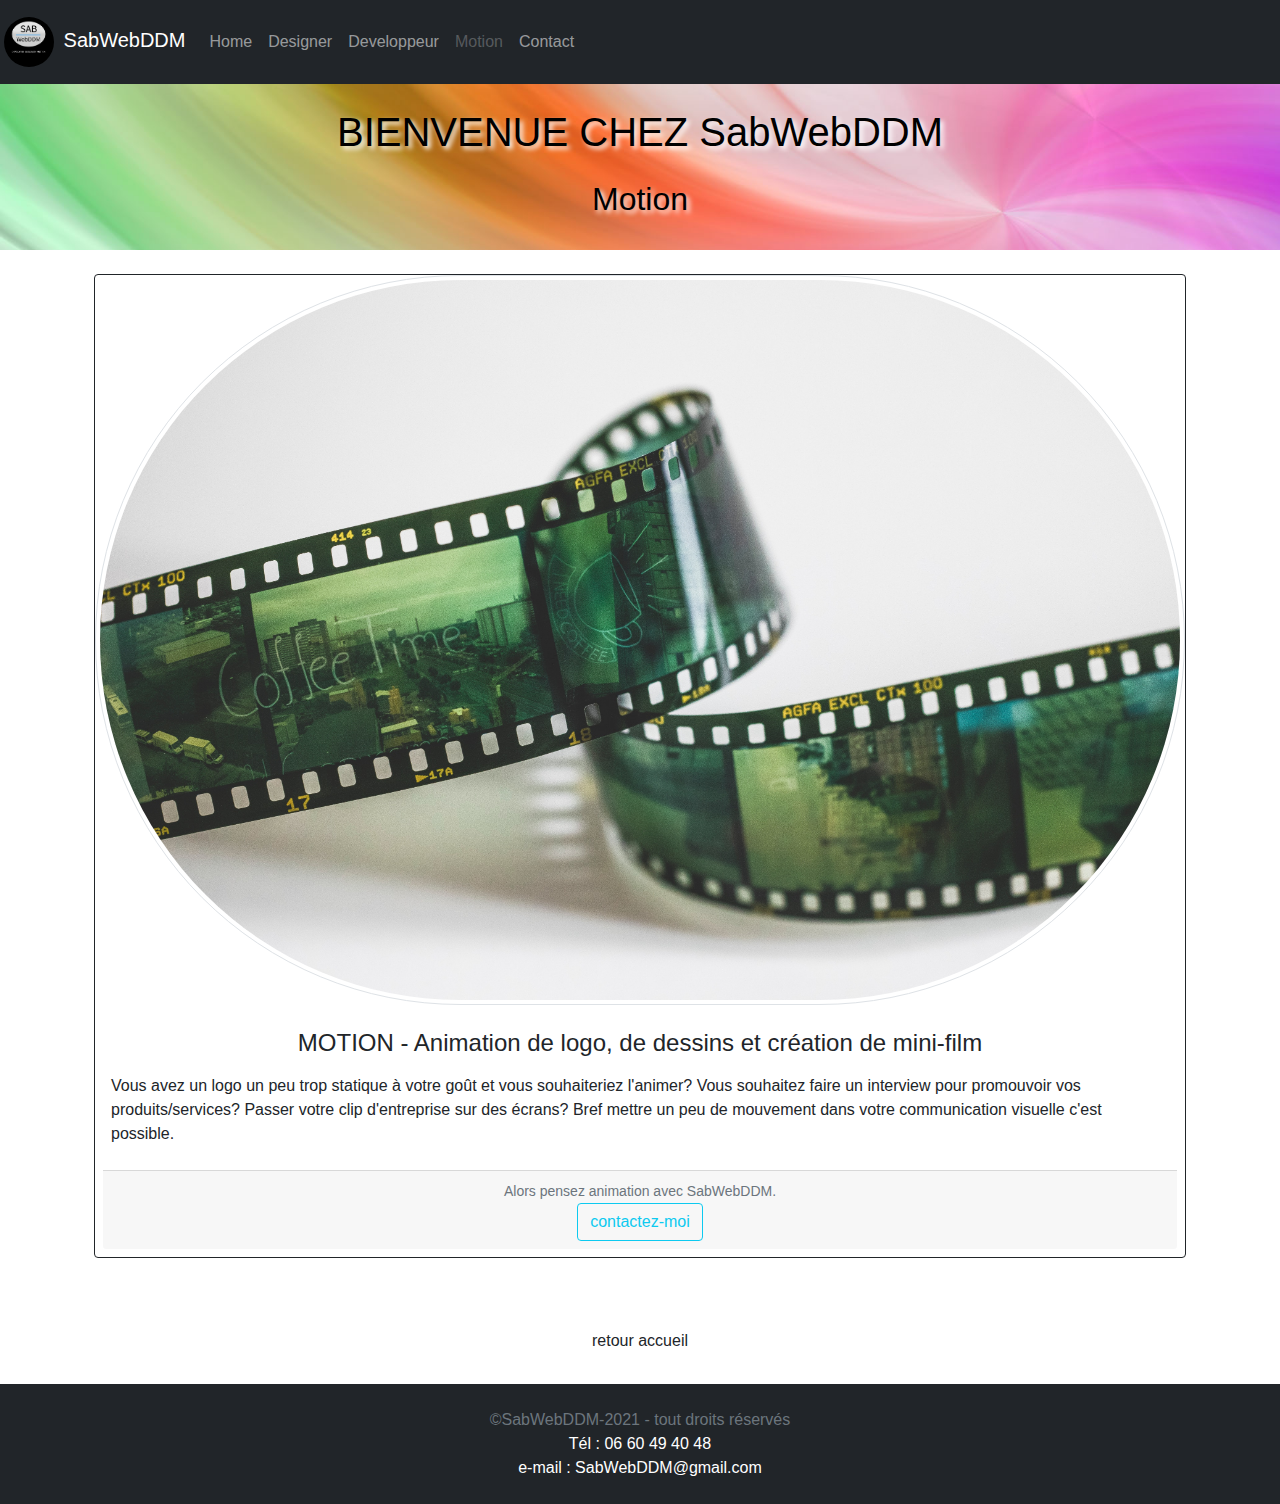
<file: pages/motion.html>
<!DOCTYPE html>
<html lang="fr">

<head>
  <meta charset="UTF-8">
  <meta http-equiv="X-UA-Compatible" content="IE=edge">
  <meta name="viewport" content="width=device-width, initial-scale=1.0">
  <meta name="Description" content="Création et conception et développement de sites web. Infographiste pour logo, carte de visite, affiche, programme, flyers...Motion pour animation de logos, films d'entreprise et clips...Développeur web pour la création de sites web et d'application mobile ">
  <meta name="Subject" content="Designer-Developpeur-Motion">
  <meta name="Copyright" content="SabWebDDM">
  <meta name="Author" content="Sabine LIMAT">
  <meta name="Reply-To" content="sabwebddm@gmail.com">
  <meta name="Robots" content="all">
  <meta name="Rating" content="general">
  <meta name="Distribution" content="global">
  <meta name="Geography" content="France">
  <meta name="Category" content="internet">
  <link rel="stylesheet" href="../bootstrap-5.0.0-beta3-dist/css/bootstrap.min.css">
  <link rel="stylesheet" href="../style.css" type="text/css">
  <title> SabwebDDM - Motion et animation</title>
</head>

<body>

  <!--barre de navigation-menu-->
  <nav class="navbar navbar-dark bg-dark navbar-expand-lg">
    <a href="../index.html" class="navbar-brand">
      <img src="../images/sab-logo4167x4167.jpg" alt="mon logo" width="50" height="50"
        class="d-inline-block align-center rounded-pill m-1" /> SabWebDDM</a>

    <button type="button" class="navbar-toggler" data-toggle="collapse" data-target="#navbarNavDropdown"
      aria-controls="navbarNavDropdown" aria-expanded="false" aria-label="Toggle navigation">
      <svg xmlns="http://www.w3.org/2000/svg" width="16" height="16" fill="currentColor"
        class="bi bi-three-dots-vertical" viewBox="0 0 16 16">
        <path
          d="M9.5 13a1.5 1.5 0 1 1-3 0 1.5 1.5 0 0 1 3 0zm0-5a1.5 1.5 0 1 1-3 0 1.5 1.5 0 0 1 3 0zm0-5a1.5 1.5 0 1 1-3 0 1.5 1.5 0 0 1 3 0z" />
      </svg>
    </button>

    <!--thèmes menu de navigation-->
    <div class="collapse navbar-collapse" id="navbarNavDropdown">
      <ul class="navbar-nav">
        <li class="nav-item">
          <a href="../index.html" class="nav-link"> Home</a>
        </li>
        <li class="nav-item">
          <a href="../pages/designer.html" class="nav-link"> Designer</a>
        </li>
        <li class="nav-item">
          <a href="../pages/developpeurWeb.html" class="nav-link"> Developpeur</a>
        </li>
        <li class="nav-item">
          <a href="../pages/motion.html" class="nav-link disabled"> Motion</a>
        </li>
        <li class="nav-item">
          <a href="../pages/contact.html" class="nav-link"> Contact</a>
        </li>
      </ul>
    </div>
  </nav>

  <!--nom de l'entreprise-domaines d'activités-->
  <header class="containeur-fluid p-2">
    <h1 class="text-center p-3"> BIENVENUE CHEZ SabWebDDM</h1>
    <h2 class="text-center fw-lighter mb-4"> Motion</h2>
  </header>

<!--card motion-->
<div class="container mb-4 p-4">
  <div class="card border-dark mb-3">
    <img src="../images/neg-photo.jpg" class="card-img-top rounded-pill img-thumbnail" alt="animation sur ordinateur">
    <div class="card-body">
      <h4 class="card-title text-center p-2"> MOTION - Animation de logo, de dessins et création de mini-film</h4>
      <p class="card-text">Vous avez un logo un peu trop statique à votre goût et vous souhaiteriez l'animer? Vous
        souhaitez faire un interview pour promouvoir vos produits/services? Passer votre clip d'entreprise sur des
        écrans? Bref mettre un peu de mouvement dans votre communication visuelle c'est possible.</p>
    </div>
    <div class="card-footer text-center m-2">
      <small class="text-muted">Alors pensez animation avec SabWebDDM.</small><br>
      <a href="../pages/contact.html" class="btn btn-outline-info">contactez-moi</a>
    </div>
  </div>
</div>
<a class="btn mx-auto d-block mb-4 text-dark" href="../index.html" role="button">retour accueil</a>
 

   <!--copyright footer-->
  <div class="text-center bg-dark text-muted p-4">&copy;SabWebDDM-2021 - tout droits réservés
    <footer class="bg-dark text-white">
    <div class="telephone"><a href="tel:+0660494048">Tél : 06 60 49 40 48</a></div>
    <div class="e-mail"><a href="mailto:sabWebDDM@gmail.com">e-mail : SabWebDDM@gmail.com</a></div>
  </footer>
  </div>
        <!--FIN copyright footer-->
  
  <!--script JS, Popper.js and JQuery-->
  <script src="../bootstrap-5.0.0-beta3-dist/js/bootstrap.bundle.min.js"></script>
  <script src="https://code.jquery.com/jquery-3.4.1.slim.min.js" integrity="sha384-J6qa4849blE2+poT4WnyKhv5vZF5SrPo0iEjwBvKU7imGFAV0wwj1yYfoRSJoZ+n" crossorigin="anonymous"></script>
  <script src="https://cdn.jsdelivr.net/npm/popper.js@1.16.0/dist/umd/popper.min.js" integrity="sha384-Q6E9RHvbIyZFJoft+2mJbHaEWldlvI9IOYy5n3zV9zzTtmI3UksdQRVvoxMfooAo" crossorigin="anonymous"></script>
  <script src="https://stackpath.bootstrapcdn.com/bootstrap/4.4.1/js/bootstrap.min.js" integrity="sha384-wfSDF2E50Y2D1uUdj0O3uMBJnjuUD4Ih7YwaYd1iqfktj0Uod8GCExl3Og8ifwB6" crossorigin="anonymous"></script>
  
  <!-- Balisage JSON-LD généré par l'outil d'aide au balisage de données structurées de Google -->
  <script type="application/ld+json">
  {
    "@context" : "http://schema.org",
    "@type" : "LocalBusiness",
    "name" : "SabWebDDM Motion"
    "telephone" : "tél : 06.60.49.40.48",
    "email" : "sabwebddm@gmail.com",
    "address" : {
      "@type" : "PostalAddress",
      "addressLocality" : "147 Hameau du lac-74250 Ville en Sallaz"
  }
  </script>
  
  </body>
  </html>
</file>
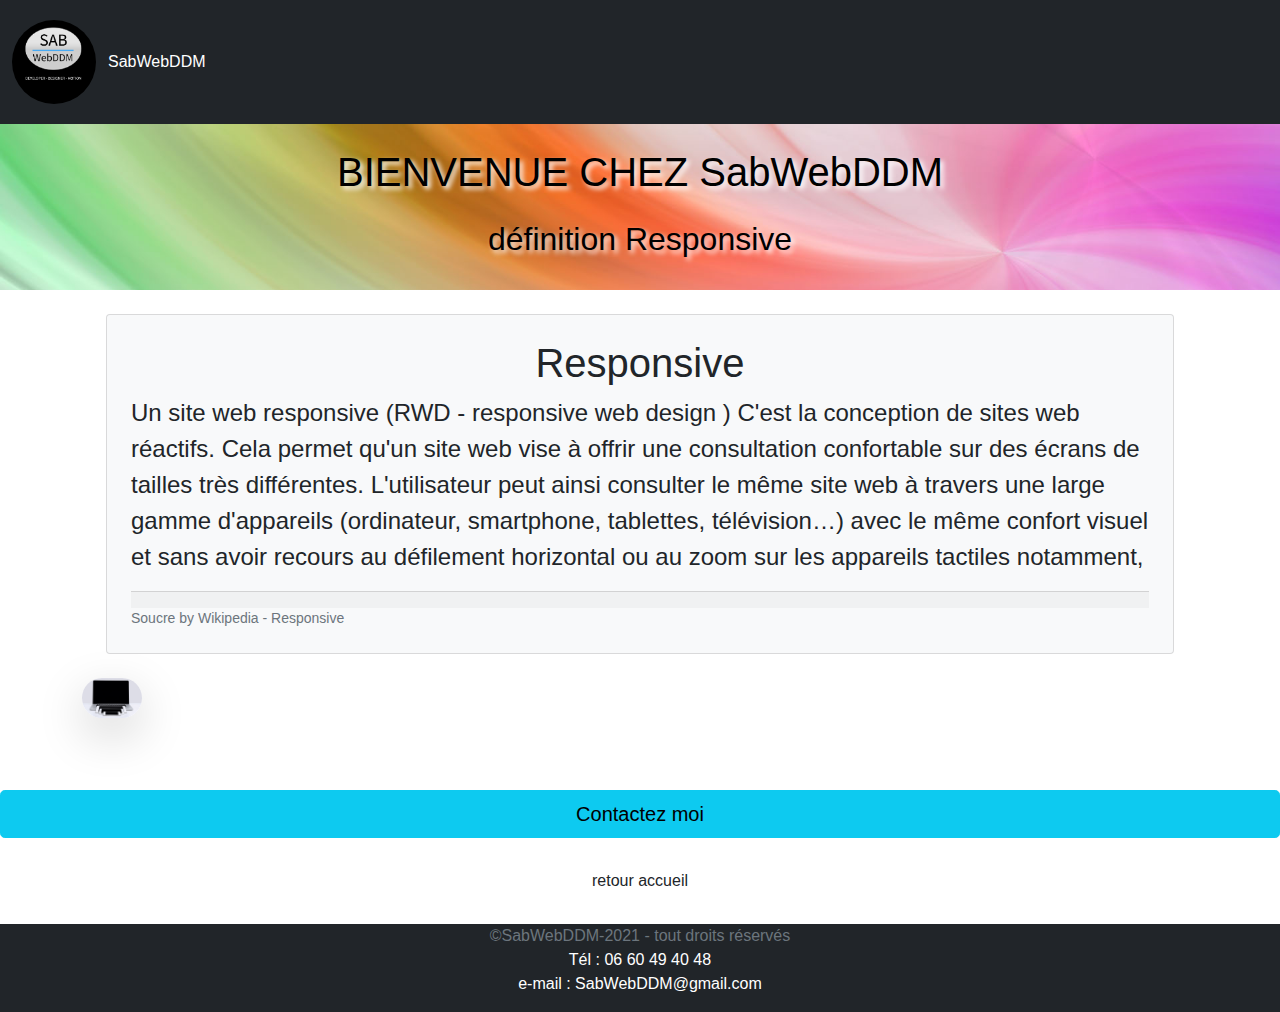
<file: pages/responsive.html>
<!DOCTYPE html>
<html lang="fr">

<head>
  <meta charset="UTF-8">
  <meta http-equiv="X-UA-Compatible" content="IE=edge">
  <meta name="viewport" content="width=device-width, initial-scale=1.0">
  <meta name="Description" content="Création et conception et développement de sites web. Infographiste pour logo, carte de visite, affiche, programme, flyers...Motion pour animation de logos, films d'entreprise et clips...Développeur web pour la création de sites web et d'application mobile ">
  <meta name="Subject" content="Designer-Developpeur-Motion">
  <meta name="Copyright" content="SabWebDDM">
  <meta name="Author" content="Sabine LIMAT">
  <meta name="Reply-To" content="sabwebddm@gmail.com">
  <meta name="Robots" content="all">
  <meta name="Rating" content="general">
  <meta name="Distribution" content="global">
  <meta name="Geography" content="France">
  <meta name="Category" content="internet">
  <link rel="stylesheet" href="../bootstrap-5.0.0-beta3-dist/css/bootstrap.min.css">
  <link rel="stylesheet" href="../style.css" type="text/css">
  <title> SabwebDDM - definition responsive</title>
</head>

<body>

  <a href="../index.html" class="navbar navbar-dark bg-dark navbar-expand-lg text-white">
    <img src="../images/sab-logo4167x4167.jpg" 
    alt="mon logo" 
    width="100" 
    height="100" 
    class="d-inline-block align-center rounded-pill m-1 p-2" /> SabWebDDM
  </a>

   <!--nom de l'entreprise-domaines d'activités-->
  <header class="containeur p-2">
    <h1 class="text-center p-3"> BIENVENUE CHEZ SabWebDDM</h1>
    <h2 class="text-center fw-lighter mb-4"> définition Responsive</h2>
  </header>
    <!--FIN nom de l'entreprise-domaines d'activités-->

<div class="container">    
  <main class="card bg-light m-4 p-4">
    <h2 class="card-text text-center fs-1 "> Responsive</h2>
      <p class="fs-4">Un site web responsive (RWD - responsive web design ) 
        C'est la conception de sites web réactifs. Cela permet qu'un site web vise à offrir une consultation confortable sur des écrans de tailles très différentes. 
        L'utilisateur peut ainsi consulter le même site web à travers une large gamme d'appareils (ordinateur, smartphone, tablettes, télévision…) avec le même confort visuel et sans avoir recours au défilement horizontal ou au zoom sur les appareils tactiles notamment,</p>
      <div class="card-footer"></div>
        <small class="text-muted">Soucre by Wikipedia - Responsive</small>
    </main>

  <span class="figure text-center mb-4">
    <img src="../images/responsiv2.jpg" 
    alt="responsive design" 
    width="60"
    height="40"
    class="rounded-pill shadow-lg mb-5 rounded">
  </span>
</div>

<a class="btn btn-info btn-lg mx-auto d-block mb-4" href="../pages/contact.html" role="button">Contactez moi</a>
<a class="btn mx-auto d-block mb-4 text-dark" href="../index.html" role="button">retour accueil</a>


 <!--copyright footer-->
 <div class="text-center bg-dark text-muted pb-3">&copy;SabWebDDM-2021 - tout droits réservés
  <footer class="bg-dark text-white">
  <div class="telephone"><a href="tel:+0660494048">Tél : 06 60 49 40 48</a></div>
  <div class="e-mail"><a href="mailto:sabWebDDM@gmail.com">e-mail : SabWebDDM@gmail.com</a></div>
</footer>
</div>
 <!--FIN copyright footer-->

 <!--script JS, Popper.js and JQuery-->
<script src="../bootstrap-5.0.0-beta3-dist/js/bootstrap.bundle.min.js"></script>
<script src="https://code.jquery.com/jquery-3.4.1.slim.min.js" integrity="sha384-J6qa4849blE2+poT4WnyKhv5vZF5SrPo0iEjwBvKU7imGFAV0wwj1yYfoRSJoZ+n" crossorigin="anonymous"></script>
<script src="https://cdn.jsdelivr.net/npm/popper.js@1.16.0/dist/umd/popper.min.js" integrity="sha384-Q6E9RHvbIyZFJoft+2mJbHaEWldlvI9IOYy5n3zV9zzTtmI3UksdQRVvoxMfooAo" crossorigin="anonymous"></script>
<script src="https://stackpath.bootstrapcdn.com/bootstrap/4.4.1/js/bootstrap.min.js" integrity="sha384-wfSDF2E50Y2D1uUdj0O3uMBJnjuUD4Ih7YwaYd1iqfktj0Uod8GCExl3Og8ifwB6" crossorigin="anonymous"></script>

 <!-- Balisage JSON-LD généré par l'outil d'aide au balisage de données structurées de Google -->
<script type="application/ld+json">
{
"@context" : "http://schema.org",
"@type" : "LocalBusiness",
"name" : "SabWebDDM Responsive"
"telephone" : "tél : 06.60.49.40.48",
"email" : "sabwebddm@gmail.com",
"address" : {
"@type" : "PostalAddress",
"addressLocality" : "147 Hameau du lac-74250 Ville en Sallaz"
}
</script>
</body>
</html>
</file>
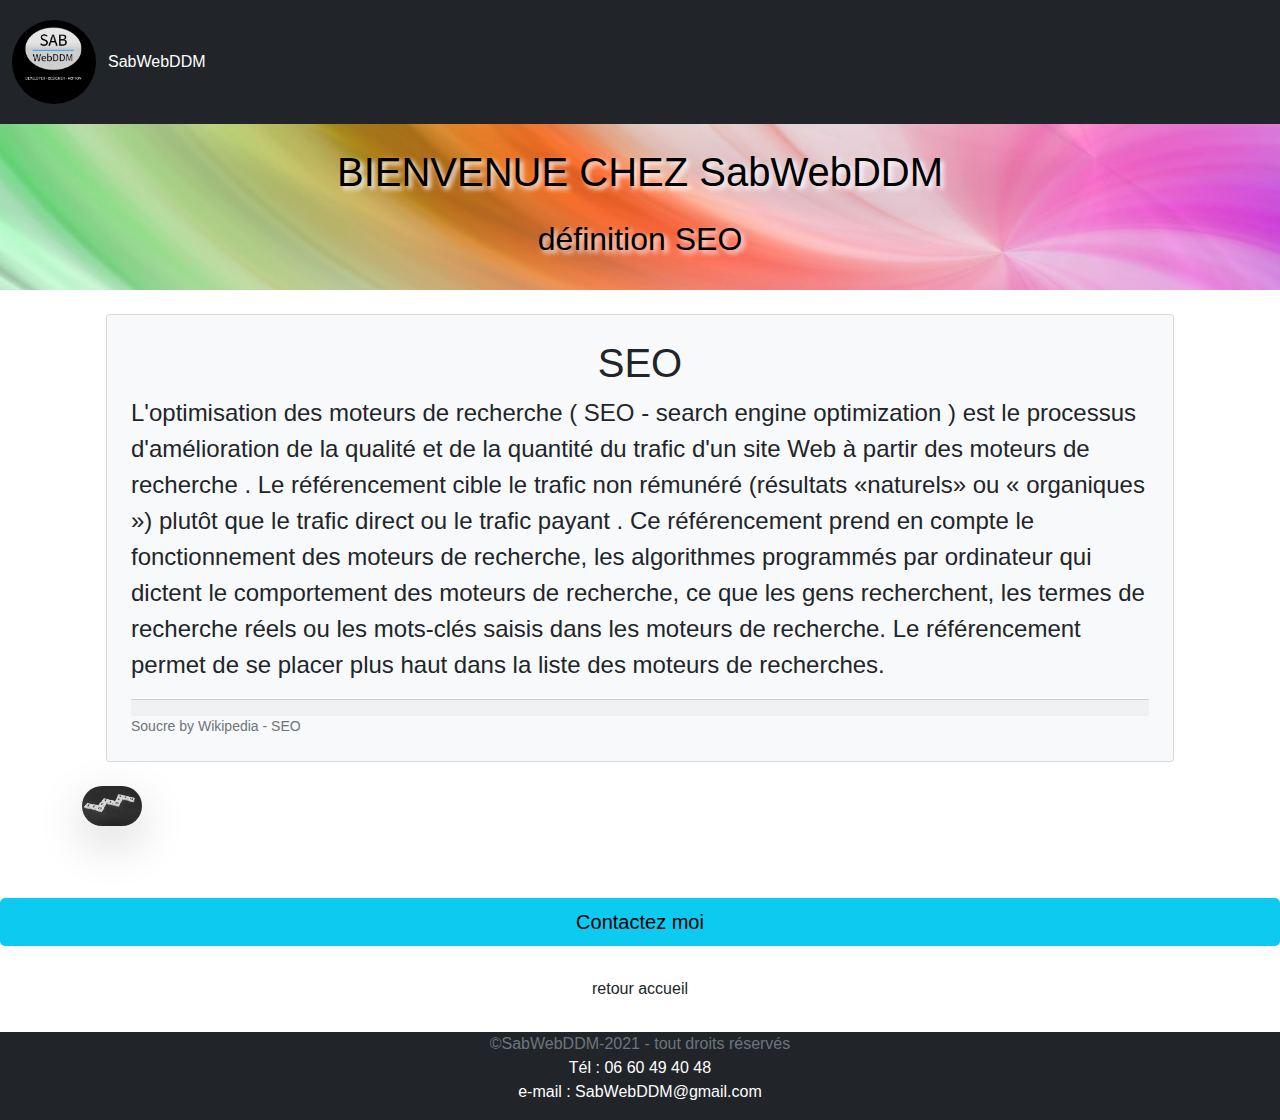
<file: pages/seo.html>
<!DOCTYPE html>
<html lang="fr">

<head>
  <meta charset="UTF-8">
  <meta http-equiv="X-UA-Compatible" content="IE=edge">
  <meta name="viewport" content="width=device-width, initial-scale=1.0">
  <meta name="Description" content="Création et conception et développement de sites web. Infographiste pour logo, carte de visite, affiche, programme, flyers...Motion pour animation de logos, films d'entreprise et clips...Développeur web pour la création de sites web et d'application mobile ">
  <meta name="Subject" content="Designer-Developpeur-Motion">
  <meta name="Copyright" content="SabWebDDM">
  <meta name="Author" content="Sabine LIMAT">
  <meta name="Reply-To" content="sabwebddm@gmail.com">
  <meta name="Robots" content="all">
  <meta name="Rating" content="general">
  <meta name="Distribution" content="global">
  <meta name="Geography" content="France">
  <meta name="Category" content="internet">
  <link rel="stylesheet" href="../bootstrap-5.0.0-beta3-dist/css/bootstrap.min.css">
  <link rel="stylesheet" href="../style.css" type="text/css">
  <title> SabwebDDM - design</title>
</head>

<body>

  <a href="../index.html" class="navbar navbar-dark bg-dark navbar-expand-lg text-white">
    <img src="../images/sab-logo4167x4167.jpg" 
    alt="mon logo" 
    width="100" 
    height="100" 
    class="d-inline-block align-center rounded-pill m-1 p-2" /> SabWebDDM
  </a>

   <!--nom de l'entreprise-domaines d'activités-->
  <header class="containeur p-2">
    <h1 class="text-center p-3"> BIENVENUE CHEZ SabWebDDM</h1>
    <h2 class="text-center fw-lighter mb-4"> définition SEO</h2>
  </header>
    <!--FIN nom de l'entreprise-domaines d'activités-->

<div class="container">    
  <main class="card bg-light m-4 p-4">
    <h2 class="card-text text-center fs-1 ">SEO</h2>
      <p class="fs-4"> L'optimisation des moteurs de recherche ( SEO - search engine optimization ) est le processus d'amélioration de la qualité et de la quantité du trafic d'un site Web à partir des moteurs de recherche . 
        Le référencement cible le trafic non rémunéré (résultats «naturels» ou « organiques ») plutôt que le trafic direct ou le trafic payant .
        Ce référencement prend en compte le fonctionnement des moteurs de recherche, les algorithmes programmés par ordinateur qui dictent le comportement des moteurs de recherche, ce que les gens recherchent, les termes de recherche réels ou les mots-clés saisis dans les moteurs de recherche.
        Le référencement permet de se placer plus haut dans la liste des moteurs de recherches.</p>
      <div class="card-footer"></div>
        <small class="text-muted">Soucre by Wikipedia - SEO</small>
    </main>

  <span class="figure text-center mb-4">
    <img src="../images/SEO.jpg" 
    alt="codage SEO" 
    width="60"
    height="40"
    class="rounded-pill shadow-lg mb-5 rounded">
  </span>
</div>

<a class="btn btn-info btn-lg mx-auto d-block mb-4" href="../pages/contact.html" role="button">Contactez moi</a>
<a class="btn mx-auto d-block mb-4 text-dark" href="../index.html" role="button">retour accueil</a>


 <!--copyright footer-->
 <div class="text-center bg-dark text-muted pb-3">&copy;SabWebDDM-2021 - tout droits réservés
  <footer class="bg-dark text-white">
  <div class="telephone"><a href="tel:+0660494048">Tél : 06 60 49 40 48</a></div>
  <div class="e-mail"><a href="mailto:sabWebDDM@gmail.com">e-mail : SabWebDDM@gmail.com</a></div>
</footer>
</div>
 <!--FIN copyright footer-->

 <!--script JS, Popper.js and JQuery-->
<script src="../bootstrap-5.0.0-beta3-dist/js/bootstrap.bundle.min.js"></script>
<script src="https://code.jquery.com/jquery-3.4.1.slim.min.js" integrity="sha384-J6qa4849blE2+poT4WnyKhv5vZF5SrPo0iEjwBvKU7imGFAV0wwj1yYfoRSJoZ+n" crossorigin="anonymous"></script>
<script src="https://cdn.jsdelivr.net/npm/popper.js@1.16.0/dist/umd/popper.min.js" integrity="sha384-Q6E9RHvbIyZFJoft+2mJbHaEWldlvI9IOYy5n3zV9zzTtmI3UksdQRVvoxMfooAo" crossorigin="anonymous"></script>
<script src="https://stackpath.bootstrapcdn.com/bootstrap/4.4.1/js/bootstrap.min.js" integrity="sha384-wfSDF2E50Y2D1uUdj0O3uMBJnjuUD4Ih7YwaYd1iqfktj0Uod8GCExl3Og8ifwB6" crossorigin="anonymous"></script>

 <!-- Balisage JSON-LD généré par l'outil d'aide au balisage de données structurées de Google -->
<script type="application/ld+json">
{
"@context" : "http://schema.org",
"@type" : "LocalBusiness",
"name" : "SabWebDDM SEO"
"telephone" : "tél : 06.60.49.40.48",
"email" : "sabwebddm@gmail.com",
"address" : {
"@type" : "PostalAddress",
"addressLocality" : "147 Hameau du lac-74250 Ville en Sallaz"
}
</script>
</body>
</html>
</file>
<file: style.css>
*{
  font-family: -apple-system, BlinkMacSystemFont, 'Segoe UI', Roboto, Oxygen, Ubuntu, Cantarell, 'Open Sans', 'Helvetica Neue', sans-serif;
}
.ombre{
  color: black;
  text-shadow:0.1em 0.2em 0.2em rgb(77, 77, 77);
}
header{
  background-image: url(./images/imgAccueil.jpg);
  background-size:cover;
  color:black;
  text-shadow:0.2em 0.2em 0.3em white;
}
article a{
  color:black;
}
footer a{
  color:white;
}
a {
  text-decoration:none;
  color:black;
}
a:hover{
  color:rgb(73, 227, 233);
}

@media screen and (max-width: 320 px)
  {
  h3{
    width:60%;
    font-size: 15px;
  }
}
</file>
